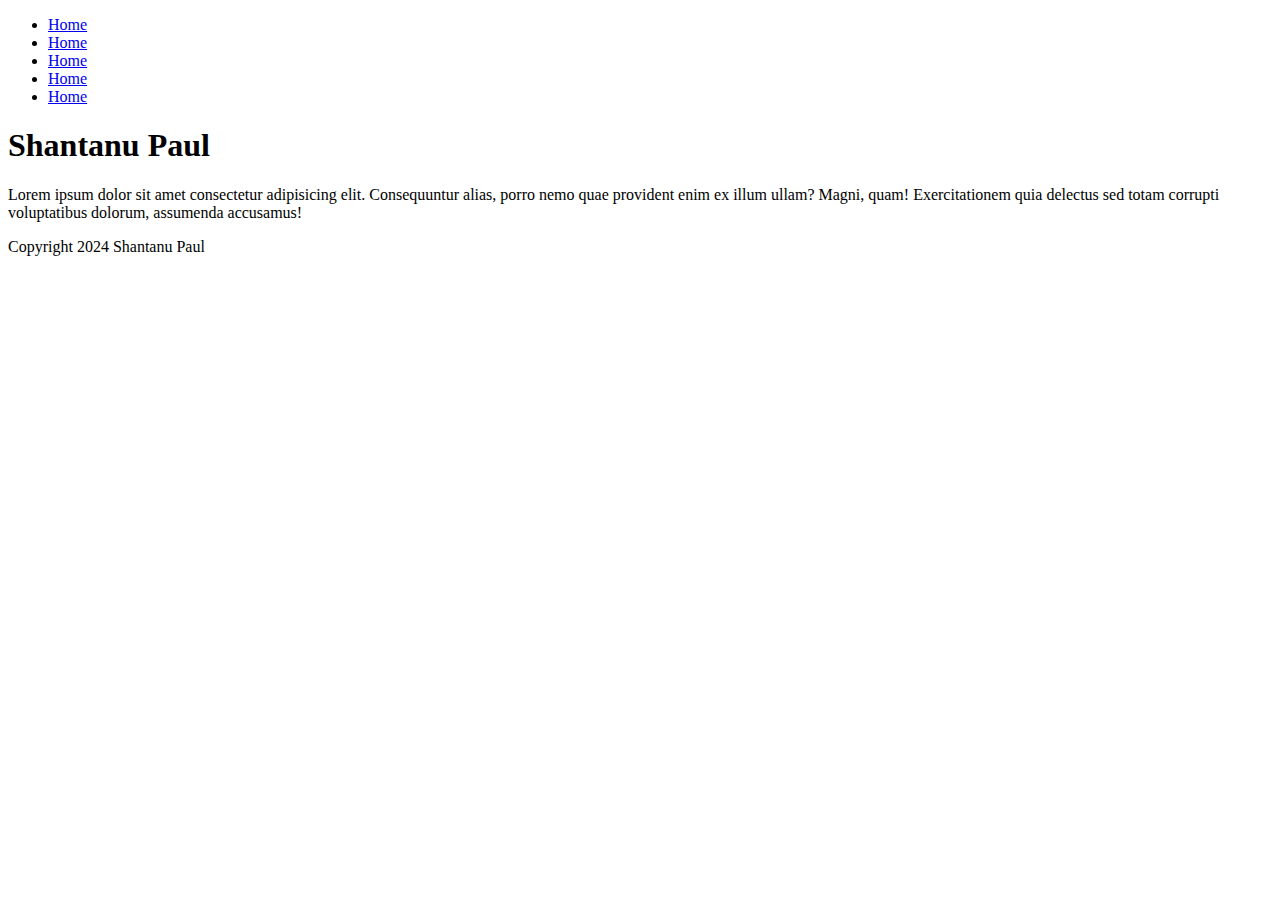
<file: index.html>
<!DOCTYPE html>
<html lang="en">
<head>
    <meta charset="UTF-8">
    <meta name="viewport" content="width=device-width, initial-scale=1.0">
    <title>Document</title>
</head>
<body>

    <header>
        <nav>
            <ul>
                <li><a href="https://www.google.com">Home</a></li>
                <li><a href="https://www.google.com">Home</a></li>
                <li><a href="https://www.google.com">Home</a></li>
                <li><a href="https://www.google.com">Home</a></li>
                <li><a href="https://www.google.com">Home</a></li>
            </ul>
        </nav>
    </header>


    <main>
        <h1>Shantanu Paul</h1>
        <p>Lorem ipsum dolor sit amet consectetur adipisicing elit. Consequuntur alias, porro nemo quae provident enim ex illum ullam? Magni, quam! Exercitationem quia delectus sed totam corrupti voluptatibus dolorum, assumenda accusamus!</p>
    </main>
    

    <footer>
        <p>Copyright 2024 Shantanu Paul</p>
    </footer>

</body>
</html>
</file>
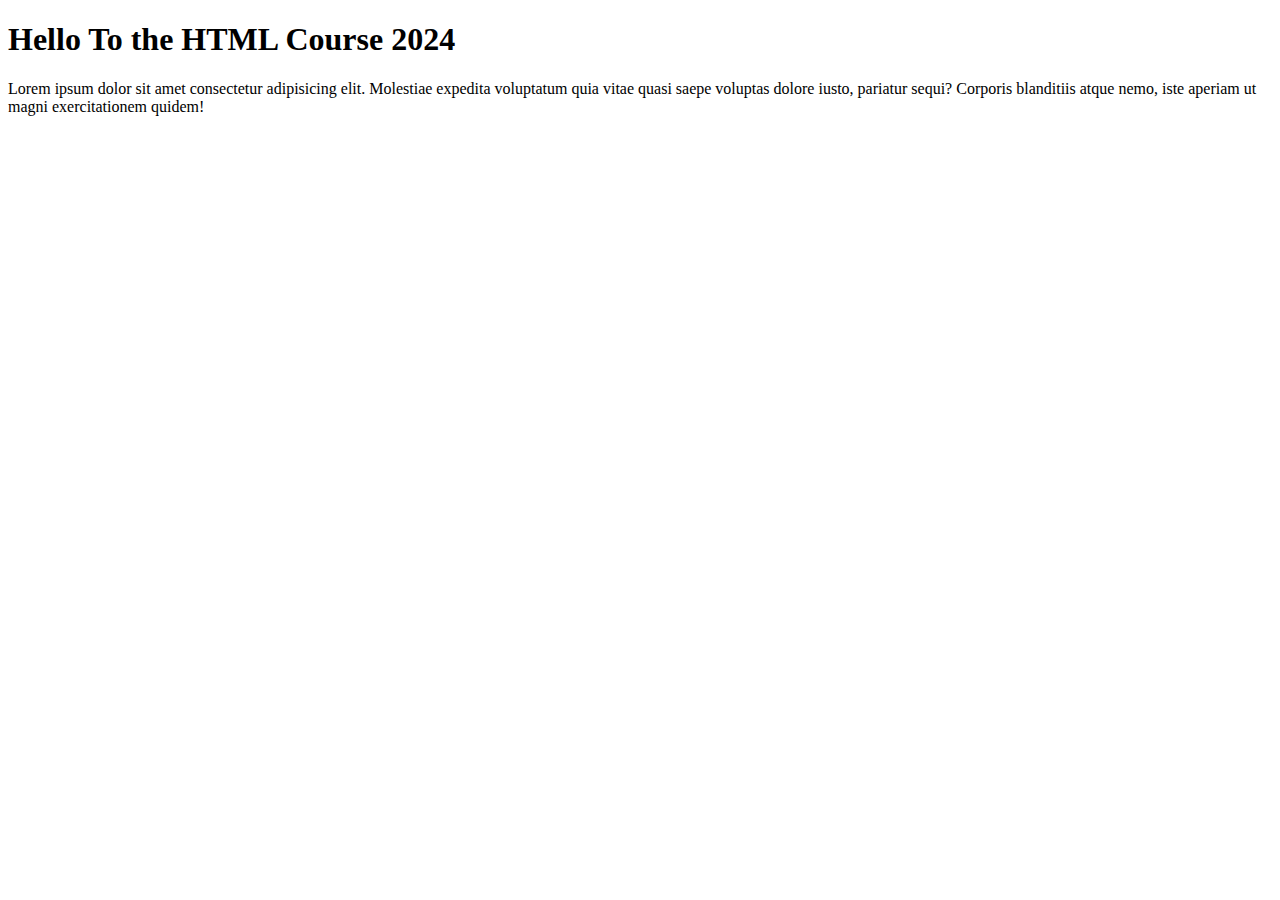
<file: Part 1/index.html>
<!DOCTYPE html>
<html lang="en">

<head>
    <meta charset="UTF-8">
    <meta name="viewport" content="width=device-width, initial-scale=1.0">
    <title>Document</title>
</head>

<body>
    <!-- Comment -->
   <h1>Hello To the HTML Course 2024</h1>
   <p>Lorem ipsum dolor sit amet consectetur adipisicing elit. Molestiae expedita voluptatum quia vitae quasi saepe voluptas dolore iusto, pariatur sequi? Corporis blanditiis atque nemo, iste aperiam ut magni exercitationem quidem!</p>
</body>

</html>
</file>
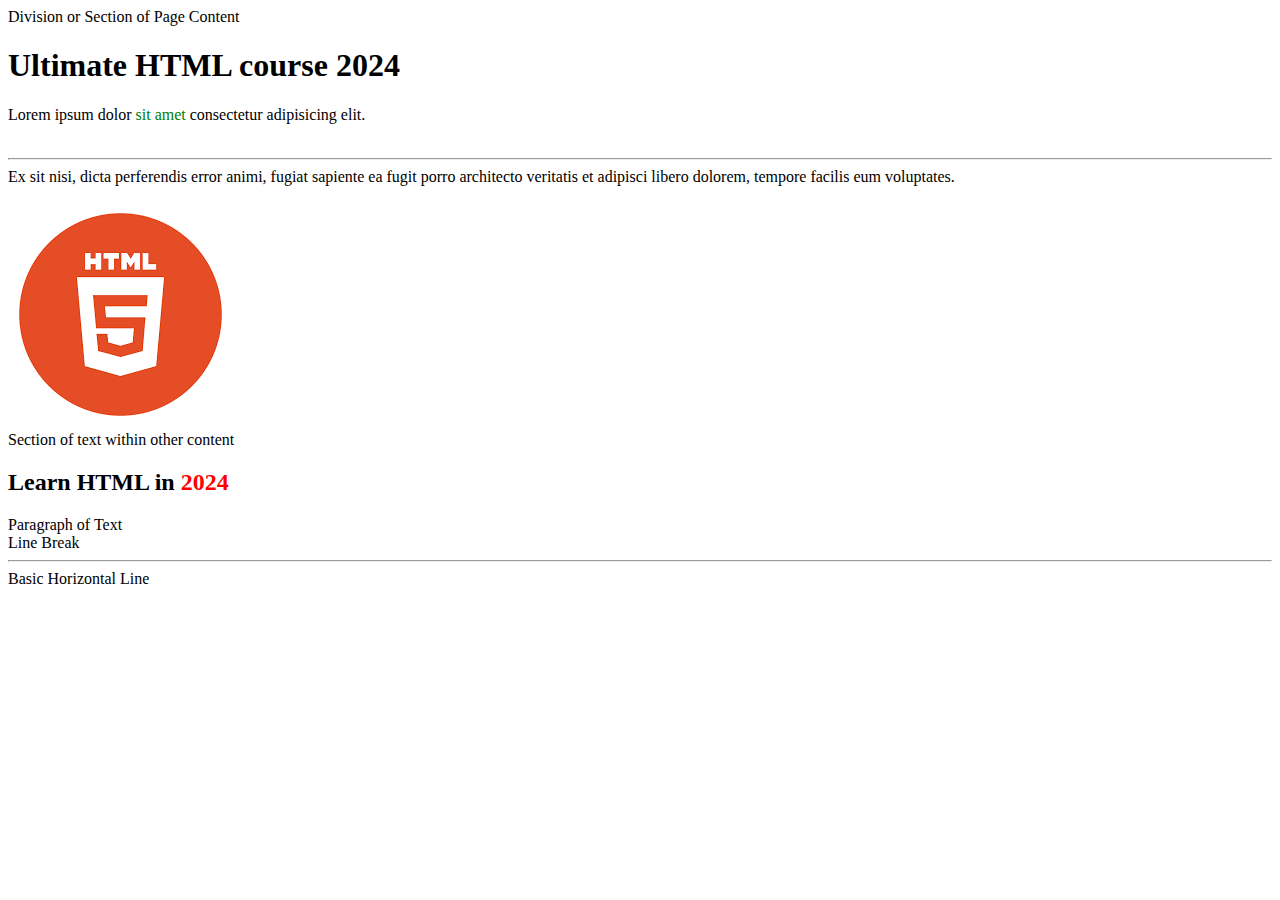
<file: Part 3/index.html>
<!DOCTYPE html>
<html lang="en">

<head>
    <meta charset="UTF-8">
    <meta name="viewport" content="width=device-width, initial-scale=1.0">
    <title>Section Divisions</title>
</head>

<body>


    <!-- Section Divisions -->

    <div></div> Division or Section of Page Content

<div>
    <h1>Ultimate HTML course 2024</h1>
    <p>Lorem ipsum dolor <span style="color: green;">sit amet</span> consectetur adipisicing elit. <br> <br> <hr> Ex sit nisi, dicta perferendis error animi, fugiat
        sapiente ea fugit porro architecto veritatis et adipisci libero dolorem, tempore facilis eum voluptates.</p>
        <img src="[data-uri]" alt="HTML logo">

</div>

    <span></span> Section of text within other content

    <div>
        <h2>Learn HTML in <span style="color: red;">2024</span> </h2>
    </div>


    
    <p></p> Paragraph of Text

    <br> Line Break

    <hr> Basic Horizontal Line

</body>

</html>
</file>
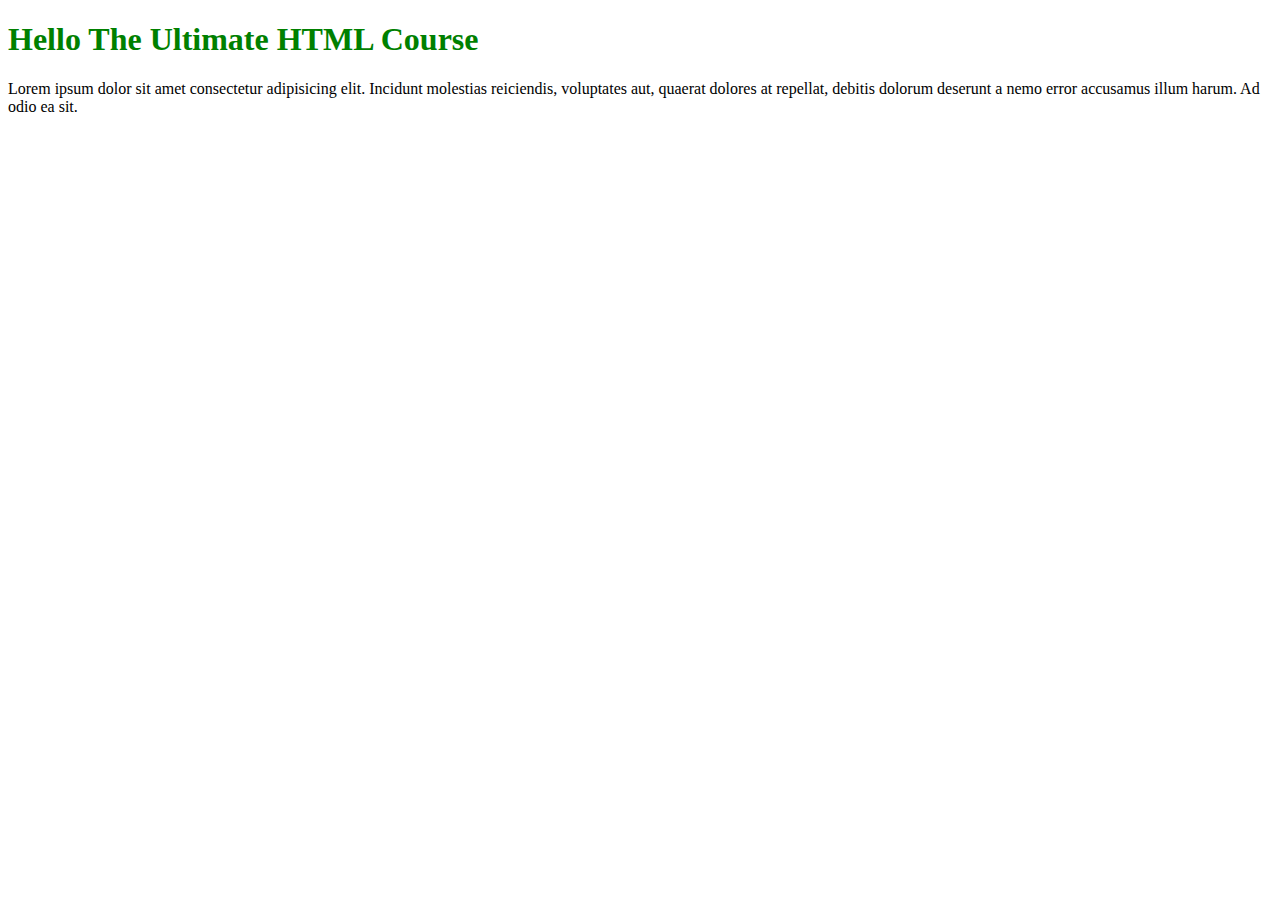
<file: Part 6/index.html>
<!DOCTYPE html>
<html lang="en">
<head>
    <meta charset="UTF-8">
    <meta name="viewport" content="width=device-width, initial-scale=1.0">
    <title>Document</title>

    <!-- * External CSS -->
   <!-- <link rel="stylesheet" href="style.css"> -->

    <!-- * JS Tag Internal -->
<!-- <script type="text/javascript">
    alert("Hello From HTMl Course")
</script> -->

<!-- ! Css Internal -->
    <!-- <style type="text/css">
        h1 {
            color: purple;
        }
        p{
            color: red;
        }
    </style> -->
    
    
</head>
<body>

    <h1 style="color: green;">Hello The Ultimate HTML Course</h1>

    <p>Lorem ipsum dolor sit amet consectetur adipisicing elit. Incidunt molestias reiciendis, voluptates aut, quaerat dolores at repellat, debitis dolorum deserunt a nemo error accusamus illum harum. Ad odio ea sit.</p>
    

    <!-- <ruby>
        汉 <rp>(</rp><rt>hàn</rt><rp>)</rp>
        字 <rp>(</rp><rt>zì</rt><rp>)</rp>
      </ruby> -->
      

    <!-- ! External -->
   <!-- <script src="app.js"></script> -->
</body>
</html>
</file>
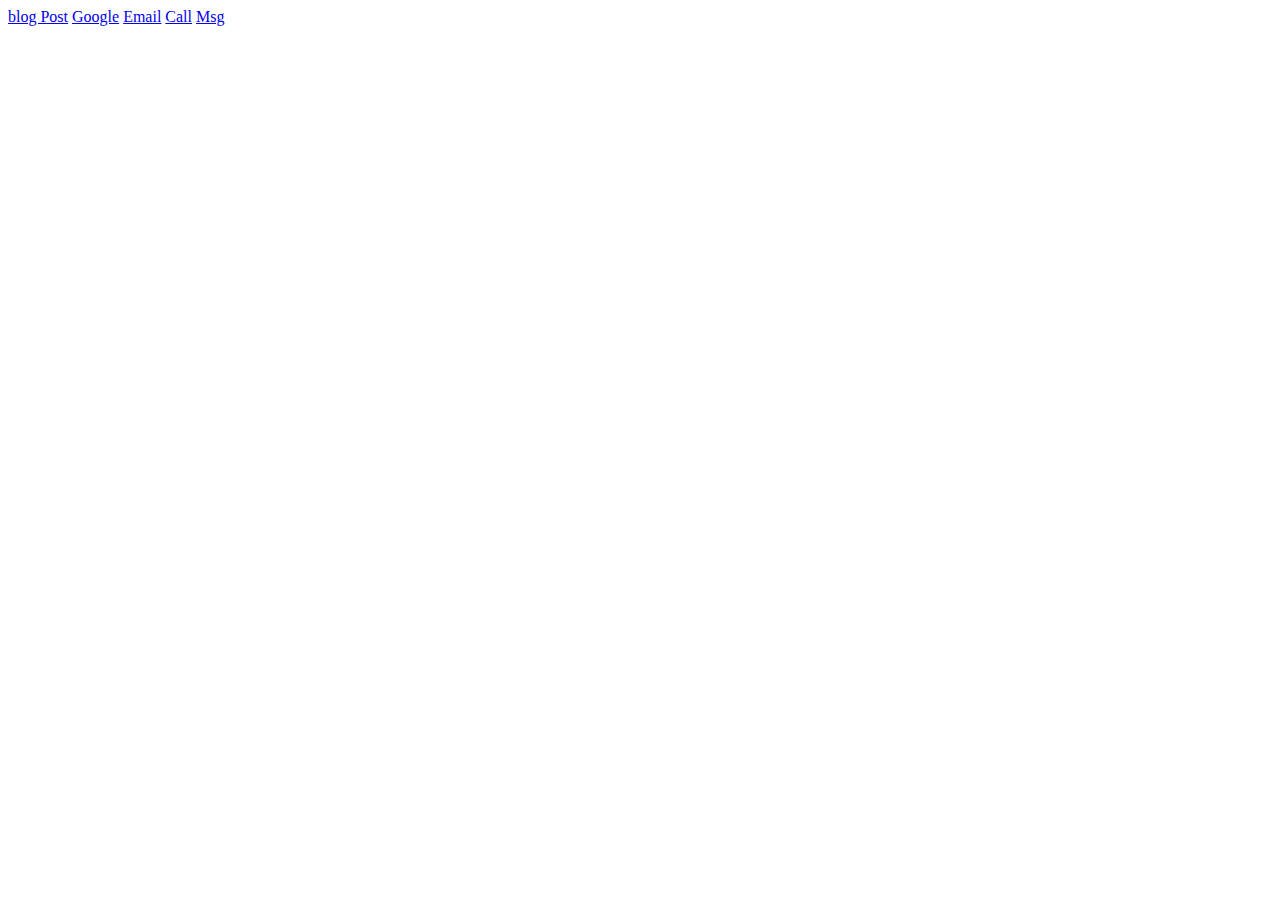
<file: Part 1/Index1.html>
<!DOCTYPE html>
<html lang="en">

<head>
    <meta charset="UTF-8">
    <meta name="viewport" content="width=device-width, initial-scale=1.0">
    <title>Document</title>
</head>

<body>

    <a href="https://epitzone.in" target="_top">blog Post</a>
    <!-- Link  -->
    <a href="https://www.google.com " target="_blank">Google</a>
    <!-- Email -->
    <a href="mailto:shantanu@gmail.com">Email</a>
    <a href="mailto:"></a>
    <!-- Call -->
    <a href="tel:+123456789">Call</a>
    <!-- msg -->
    <a href="sms:+123456789&body=ha%20ha">Msg</a>

</body>

</html>
</file>
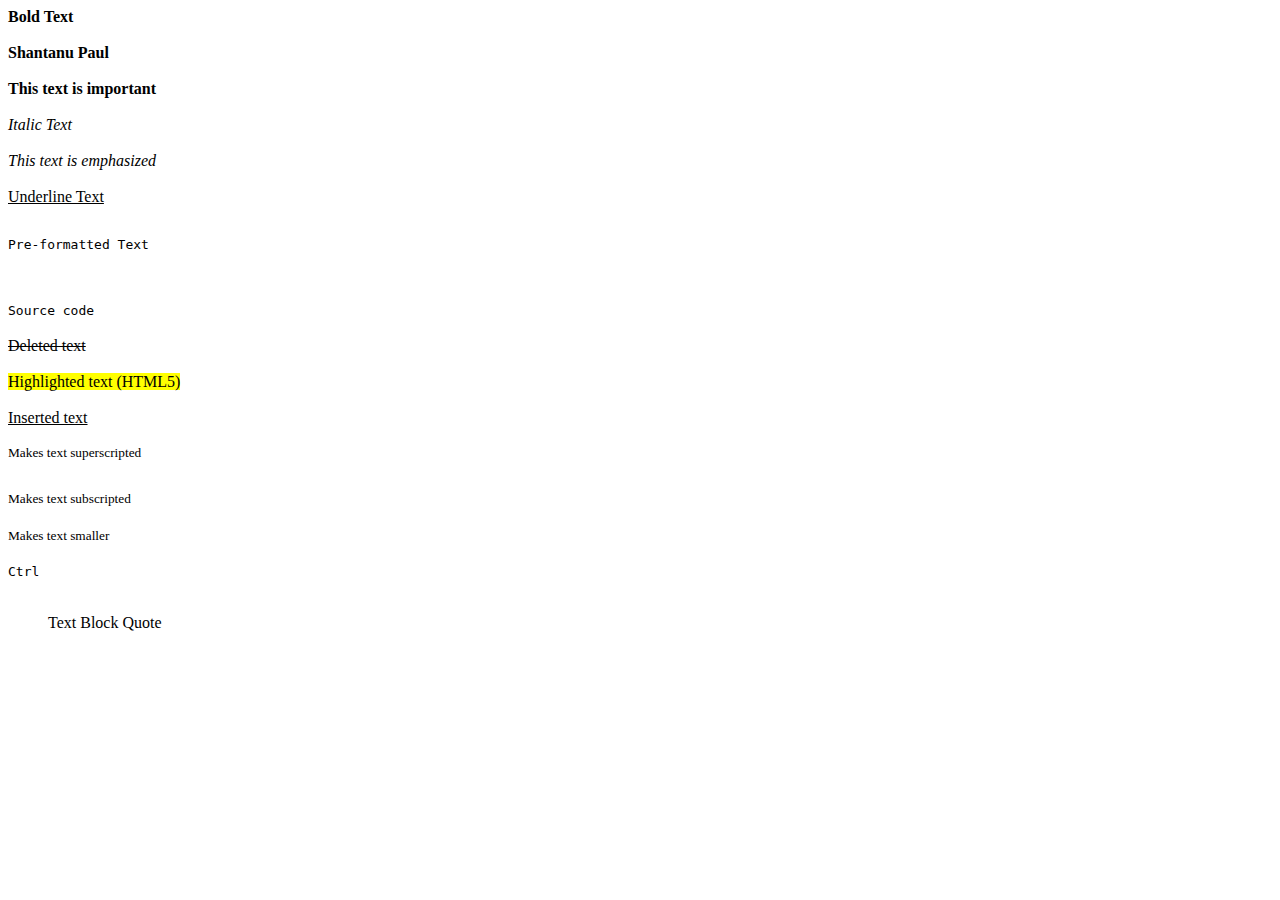
<file: Part 2/index 2.html>
<!DOCTYPE html>
<html lang="en">
<head>
    <meta charset="UTF-8">
    <meta name="viewport" content="width=device-width, initial-scale=1.0">
    <title>Document</title>
</head>
<body>


    <!-- * Text Formatting Tag -->

    <b>Bold Text</b>
    <br> <br>   
    <!-- !Space  -->

    <b>Shantanu Paul</b>
    
    <br> <br>
    <strong>This text is important</strong>
    <br> <br>
    <i>Italic Text</i>
    <br> <br>
    <em>This text is emphasized</em>
    <br> <br>
    <u>Underline Text</u>
    <br> <br>
    <pre>Pre-formatted Text</pre>
    <br> <br>
    <code>Source code</code>
    <br> <br>
    <del>Deleted text</del>
    <br> <br>
    <mark>Highlighted text (HTML5)</mark>
    <br> <br>
    <ins>Inserted text</ins>
    <br> <br>
    <sup>Makes text superscripted</sup>
    <br> <br>
    <sub>Makes text subscripted</sub>
    <br> <br>
    <small>Makes text smaller</small>
    <br> <br>
    <kbd>Ctrl</kbd>
    <br> <br>
    <blockquote>Text Block Quote</blockquote>
    <br> <br>





    
</body>
</html>
</file>
<file: Part 6/style.css>
#demo{
    color: red;
}

.p{
    color: green;
}
</file>
